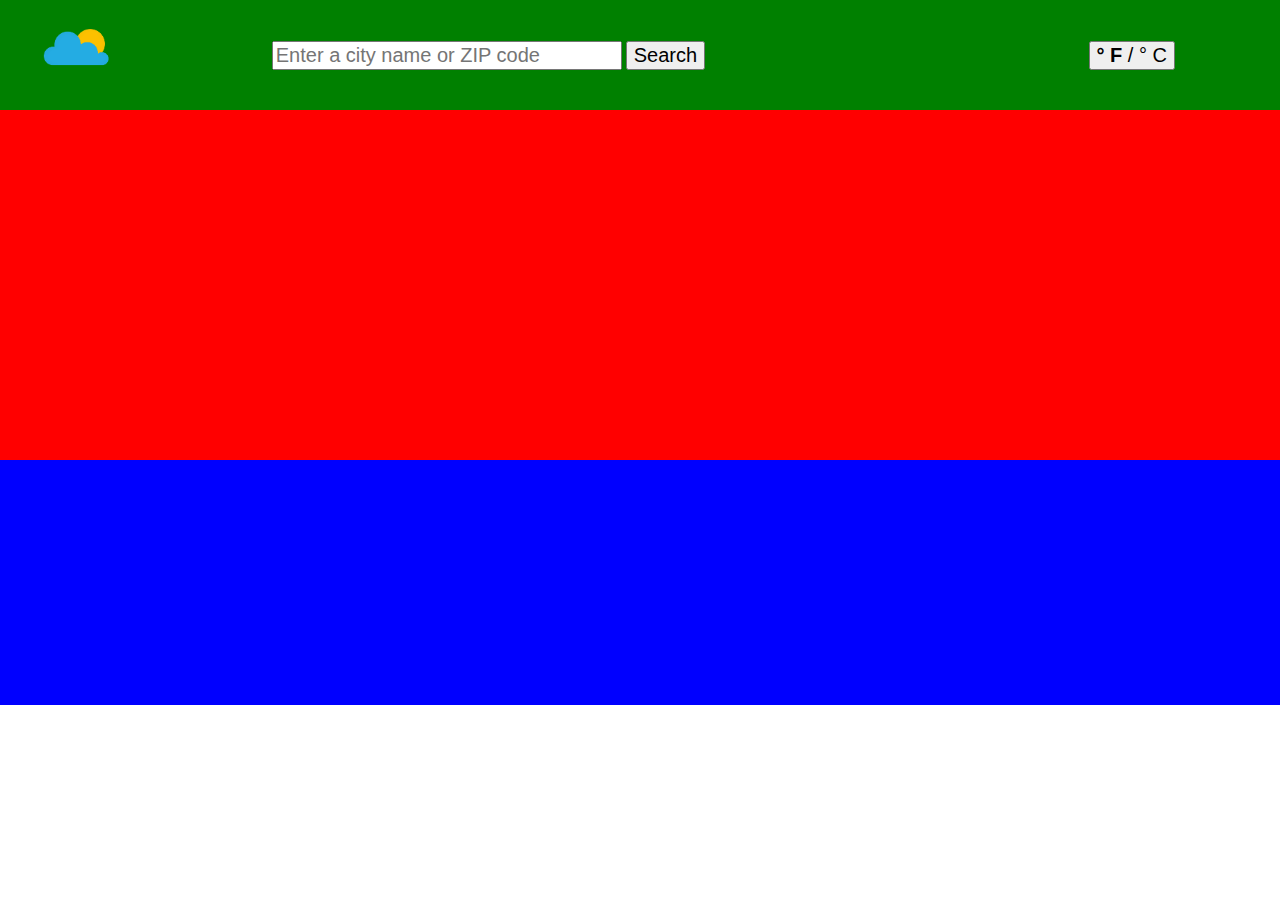
<file: index.html>
<!DOCTYPE html>
<html lang="en">
<head>
    <meta charset="UTF-8">
    <meta http-equiv="X-UA-Compatible" content="IE=edge">
    <meta name="viewport" content="width=device-width, initial-scale=1.0">
    <meta http-equiv="Content-Security-Policy" content="upgrade-insecure-requests">
    <title>Weather App</title>
    <link rel="stylesheet" href="style.css"></style>
</head>
<body>
    <div class="container">
        <nav>
            <div class="logo">
                <img src="./assets/weather_logo.png" style="max-width:150px; height:auto;">
            </div>    
            <div class="searchbar">
                <form id="citySearch">
                    <input type="search" id="query" name="query" placeholder="Enter a city name or ZIP code"style="width: 50%; font-size:20px;">
                    <button type="submit" style="font-size:20px;" onclick=captureForm(event)>Search</button>
                </form>
            </div>
            <div class="unitChangeButton">
                <button id="tempUnitChange"style="font-size:20px" value="F">
                    <span style=font-weight:bold>&deg F</span>
                    /
                    <span style="font-weight:normal">&deg C</span>
                </button>
            </div>
        </nav>
        <div id="weatherDisplay"></div>
        <div id="extraWeatherDisplay"></div>
    </div>



<script src="script.js"></script>
</body>
</html>
</file>
<file: style.css>
body {
    background-color: white;
    margin: 0px;
}

nav {
    display: flex;
    padding: 5px;
    height: 100px;
    background-color: green;
    justify-content: space-between;
    align-items: center;
    position: static;
}

.searchbar{
    display: flex;
    width: 700px;
    height: 50px;
    text-align: left;
    align-items: center;
}

#citySearch{
    width: 800px;
    
}

.unitChangeButton{
    padding-right: 100px;
}



#weatherDisplay{
    display: flex;
    justify-content: space-between;
    align-items: center;
    height: 350px;
    background-color: red;
}

.currentWeatherDisplay{
    display: flex;
    flex-direction: column;
    align-items: center;
    height: 300px;
    width: 30%;
    padding: 25px;
    border: 1px solid purple;

}

.currentCity{
    font-size: 32px;
    padding: 5px;
}

.currentCondition{
    font-size: 22px;
    text-align: center;
}

.currentTemp{
    font-size: 64px;
    padding: 25px;
}

.forecast{
    display: flex;
    align-items: center;
    height: 300px;
    width: 70%;
    padding: 25px;
    overflow-x: scroll;
}

.forecast .data{
    padding: 25px;
    text-align: center;
    height: 100px;
    width: 100px;
}


#extraWeatherDisplay{
    height: 245px;
    background-color: blue;
}



.extraCurrentWeatherDisplay {
    height: 100%;
    display: grid;
    grid-template-columns: auto auto auto auto;
    grid-template-rows: auto auto;
    gap: 15px;
    justify-items: center;
    align-items: center;
    
}

.extraCurrentWeatherDisplay div{
    font-weight: bold;
}
</file>
